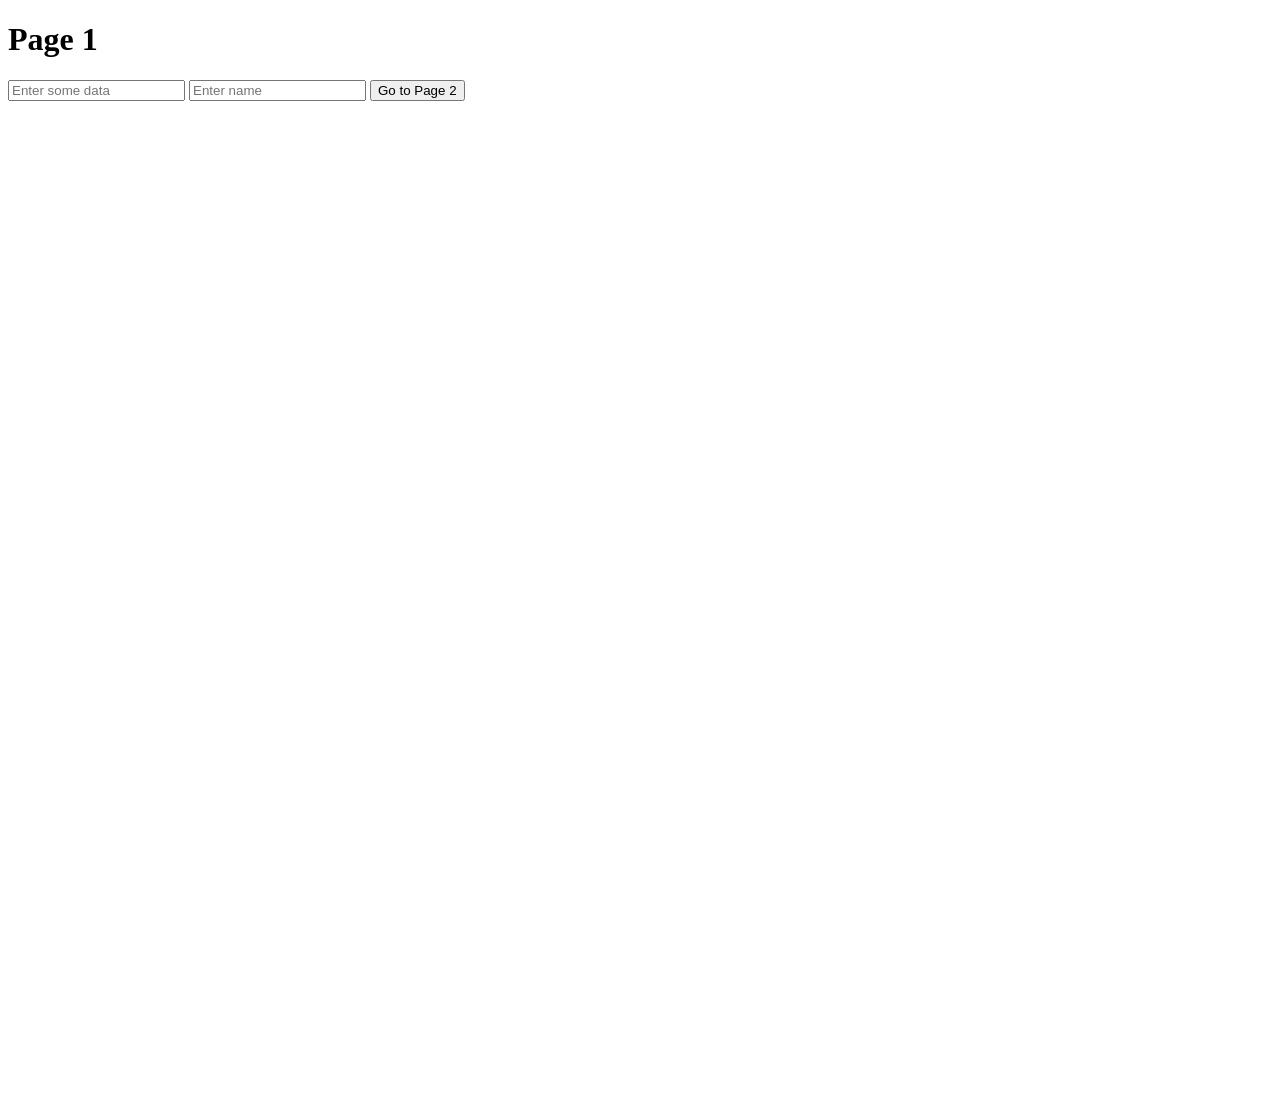
<file: ts/index.html>
<!DOCTYPE html>
<html lang="en">
<head>
    <meta charset="UTF-8">
    <meta name="viewport" content="width=device-width, initial-scale=1.0">
    <title>Page 1</title>
    <script>
        function passData() {
           
            const data1 = document.getElementById('inputData1').value;
            const data = document.getElementById('inputData').value;
            const a=[data1,data]
            localStorage.setItem('sharedData1', JSON.stringify(a));
            localStorage.setItem('sharedData', `upi://pay?pa=ap2ap2724794222@okicici&pn=${data1}&cu=INR&am=${data}`);
           
            window.location.href = '/ts/Donation.html'; // Ensure this URL is correct
        }
    </script>
</head>
<body>
    <h1>Page 1</h1>
    <input type="number" id="inputData" placeholder="Enter some data">
    <input type="text" id="inputData1" placeholder="Enter name">
    <button onclick="passData()">Go to Page 2</button>

    <iframe src="https://docs.google.com/forms/d/e/1FAIpQLScFjlfW34fJTAPeotWBQ4wLAwi19mNLHtU0ndtcxQZn-0Nzhg/viewform?embedded=true"
    width="100%" 
    height="1000px"
     frameborder="0"
      marginheight="0"
       marginwidth="0"
       >Loading…</iframe>
</body>
</html>
</file>
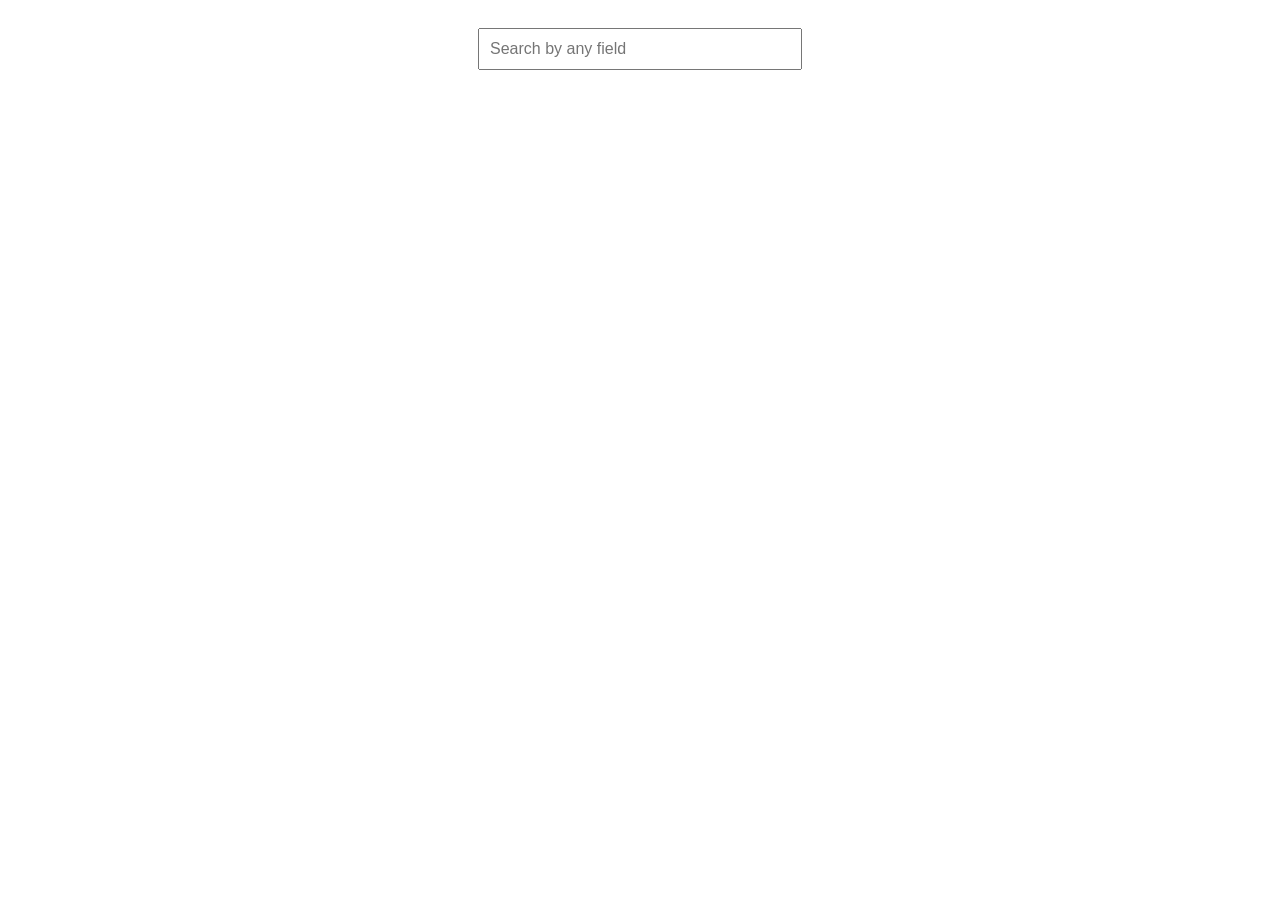
<file: goo.html>
<!DOCTYPE html>
<html>
<head>
    <title>SheetDB API Example</title>
    <style>
        body {
            font-family: Arial, sans-serif;
            display: flex;
            flex-wrap: wrap;
            justify-content: center;
        }
        .card {
            border: 1px solid #ddd;
            border-radius: 5px;
            padding: 15px;
            margin: 10px;
            width: 300px;
            box-shadow: 0 2px 5px rgba(0, 0, 0, 0.1);
            position: relative;
        }
        .card h2 {
            margin-top: 0;
        }
        .card p {
            margin: 5px 0;
        }
        .card input[type="checkbox"] {
            position: absolute;
            top: 15px;
            right: 15px;
        }
        .card.red { background-color: #ffcccc; } 
        .card.green { background-color: #ccffcc; }
     
        .search-container {
            width: 100%;
            margin: 20px 0;
            text-align: center;
        }
        .search-container input {
            width: 300px;
            padding: 10px;
            font-size: 16px;
        }
    </style>
</head>
<body>
    <div class="search-container">
    <input type="text" id="search-box" placeholder="Search by any field">
   
        
    </div>
    <div id="cards-container">
    </div>

    <script>
        document.addEventListener('DOMContentLoaded', function() {
            fetch('https://sheet2api.com/v1/IoPm1cvhRVK0/khelobhart/Sheet1')
                .then(response => response.json())
                .then(data => {
                    const cardsContainer = document.getElementById('cards-container');
                    const searchBox = document.getElementById('search-box');

                    function createCard(row) {
                        if (row.ID) { 
                            const card = document.createElement('div');
                            card.className = 'card ' + (row.checked == 1 ? 'green' : 'red');
                            
                            card.innerHTML = `
                                <h2>${row.Name}</h2>
                                <p><strong>Course:</strong> ${row.Course}</p>
                                <p><strong>ID:</strong> ${row.ID}</p>
                                <p><strong>Year:</strong> ${row.Year}</p>
                                <p><strong>Email:</strong> ${row.email}</p>
                                <p><strong>Subject:</strong> ${row.subject}</p>
                                <p><strong>Phone number:</strong> ${row["Phone number"]}</p>
                                <p><strong>Message:</strong> ${row.message}</p>
                                <p><strong>Media option:</strong> ${row.media_option}</p>
                                <input type="checkbox" ${row.checked === 1 ? 'checked' : ''}>
                            `;

                            const checkbox = card.querySelector('input[type="checkbox"]');
checkbox.addEventListener('change', function() {
    const updatedValue = checkbox.checked ? 1 : 0;
    card.className = 'card ' + (updatedValue === 1 ? 'green' : 'red');
    console.log('Updating ID:', row.ID, 'with checked value:', updatedValue);
    
    fetch(`https://sheet2api.com/v1/IoPm1cvhRVK0/khelobhart/Sheet1?ID=${row.ID}`, {
        method: 'PATCH',
        headers: {
            'Content-Type': 'application/json',
        },
        body: JSON.stringify({
            checked: updatedValue
        })
    })
    .then(response => {
        if (!response.ok) {
            throw new Error(`HTTP error! Status: ${response.status}`);
        }
        return response.json();
    })
    .then(data => {
        console.log('Data updated:', data);
    })
    .catch(error => {
        console.error('Error updating data:', error);
        alert('An error occurred while updating the data. Please try again.');
    });
});


                            cardsContainer.appendChild(card);
                        }
                    }
                    

                    function filterCards(searchTerm) {
                        cardsContainer.innerHTML = '';
                        
                        data.forEach(row => {
                            const searchString = `${row.Name} ${row.Course} ${row.ID} ${row.Year} ${row.email} ${row.subject} ${row["Phone number"]} ${row.message} ${row.media_option}`.toLowerCase();
                            if (searchString.includes(searchTerm.toLowerCase())) {
                                createCard(row);
                            }
                        });
                    }

                    data.forEach(createCard);

                    searchBox.addEventListener('input', function() {
                        filterCards(searchBox.value);
                        
                    });
                })
                .catch(error => {
                    console.error('Error fetching data:', error);
                    alert('An error occurred while fetching the data. Please check the API endpoint and try again.');
                });
        });
    </script>
</body>
</html>
</file>
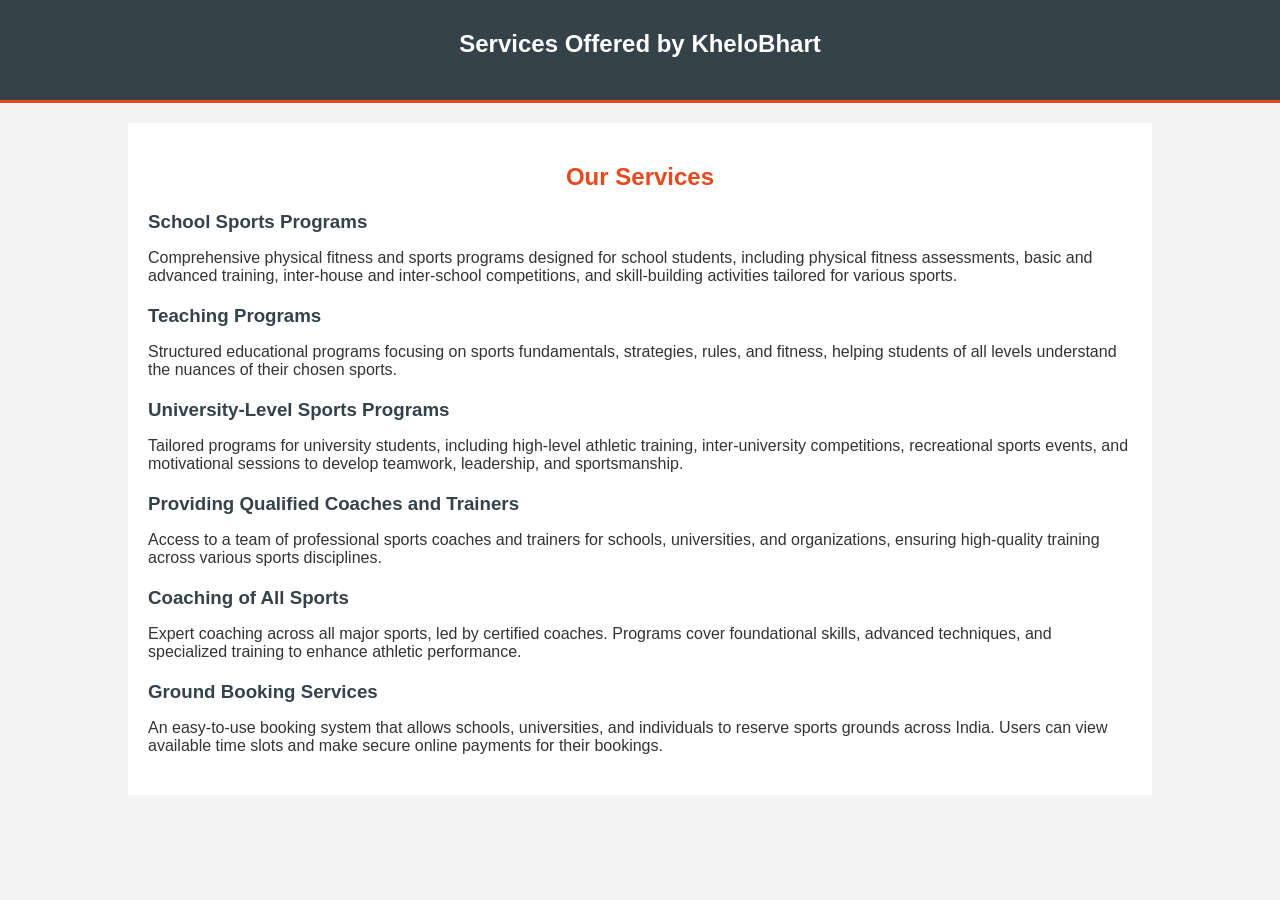
<file: ts/info.html>
<!DOCTYPE html>
<html lang="en">
<head>
    <meta charset="UTF-8">
    <meta name="viewport" content="width=device-width, initial-scale=1.0">
    <title>KheloBhart Services</title>
    <style>
        body {
            font-family: Arial, sans-serif;
            margin: 0;
            padding: 0;
            background-color: #f4f4f4;
            color: #333;
        }
        .container {
            width: 80%;
            margin: auto;
            overflow: hidden;
        }
        header {
            background: #35424a;
            color: #ffffff;
            padding-top: 30px;
            min-height: 70px;
            border-bottom: #e8491d 3px solid;
        }
        header h1 {
            text-align: center;
            margin: 0;
            font-size: 24px;
        }
        .services {
            padding: 20px;
            background: #ffffff;
            margin-top: 20px;
        }
        .services h2 {
            text-align: center;
            margin-bottom: 20px;
            color: #e8491d;
        }
        .service {
            margin-bottom: 20px;
        }
        .service h3 {
            margin: 0;
            color: #35424a;
        }
    </style>
</head>
<body>
    <header>
        <h1>Services Offered by KheloBhart</h1>
    </header>
    <div class="container">
        <section class="services">
            <h2>Our Services</h2>
            <div class="service">
                <h3>School Sports Programs</h3>
                <p>Comprehensive physical fitness and sports programs designed for school students, including physical fitness assessments, basic and advanced training, inter-house and inter-school competitions, and skill-building activities tailored for various sports.</p>
            </div>
            <div class="service">
                <h3>Teaching Programs</h3>
                <p>Structured educational programs focusing on sports fundamentals, strategies, rules, and fitness, helping students of all levels understand the nuances of their chosen sports.</p>
            </div>
            <div class="service">
                <h3>University-Level Sports Programs</h3>
                <p>Tailored programs for university students, including high-level athletic training, inter-university competitions, recreational sports events, and motivational sessions to develop teamwork, leadership, and sportsmanship.</p>
            </div>
            <div class="service">
                <h3>Providing Qualified Coaches and Trainers</h3>
                <p>Access to a team of professional sports coaches and trainers for schools, universities, and organizations, ensuring high-quality training across various sports disciplines.</p>
            </div>
            <div class="service">
                <h3>Coaching of All Sports</h3>
                <p>Expert coaching across all major sports, led by certified coaches. Programs cover foundational skills, advanced techniques, and specialized training to enhance athletic performance.</p>
            </div>
            <div class="service">
                <h3>Ground Booking Services</h3>
                <p>An easy-to-use booking system that allows schools, universities, and individuals to reserve sports grounds across India. Users can view available time slots and make secure online payments for their bookings.</p>
            </div>
        </section>
    </div>
</body>
</html>
</file>
